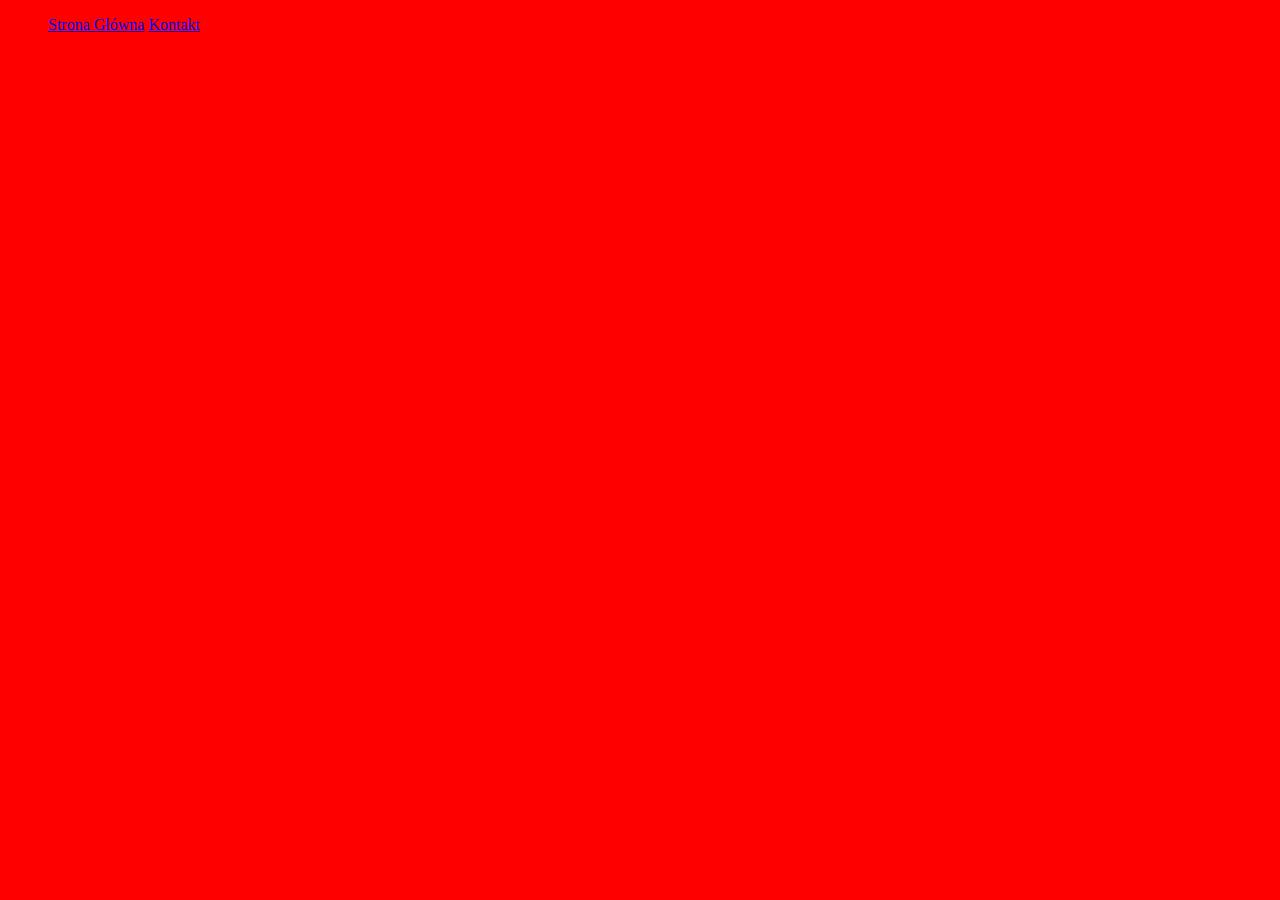
<file: index.html>
<!DOCTYPE html>
<html lang="pl">
<head>
    <meta charset="UTF-8">
    <title>Laboratorium_2</title>

	<link rel="stylesheet" href="style.css">

	<link href="https://cdn.jsdelivr.net/npm/bootstrap@5.0.0-beta2/dist/css/		bootstrap.min.css" rel="stylesheet" integrity="sha384-BmbxuPwQa2lc/FVzBcNJ7UAyJxM6wuqIj61tLrc4wSX0szH/Ev+nYRRuWlolflfl" crossorigin="anonymous">

</head>
<body>
<ul>
	
	<a href="#">Strona Główna</a>
	<a href="contact.html">Kontakt</a>
	

<ul>


</body>
</html>
</file>
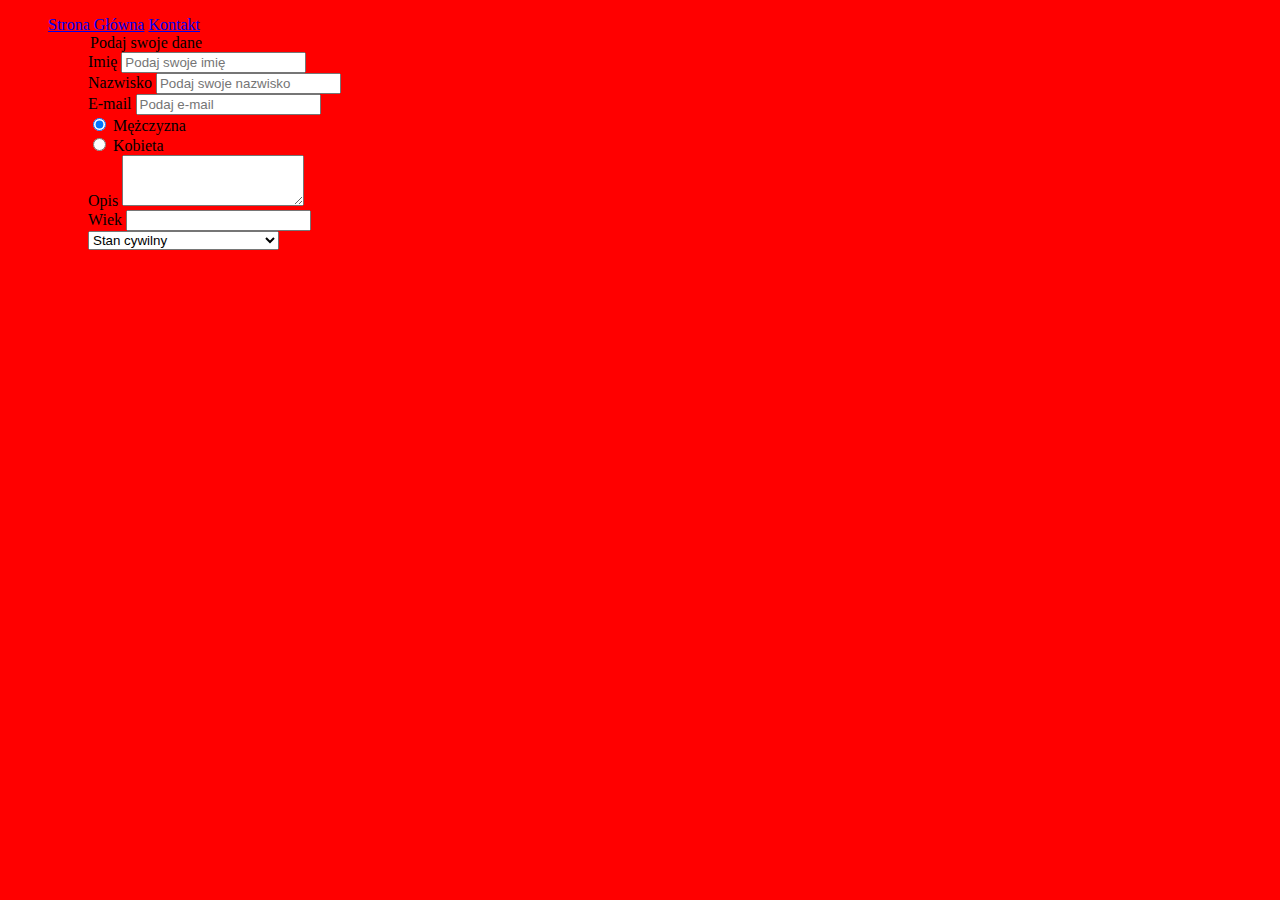
<file: contact.html>
<!DOCTYPE html>
<html lang="pl">
<head>
    <meta charset="UTF-8">
    <title>Laboratorium_2</title>

	<link rel="stylesheet" href="style.css">

	<link href="https://cdn.jsdelivr.net/npm/bootstrap@5.0.0-beta2/dist/css/		bootstrap.min.css" rel="stylesheet" integrity="sha384-BmbxuPwQa2lc/FVzBcNJ7UAyJxM6wuqIj61tLrc4wSX0szH/Ev+nYRRuWlolflfl" crossorigin="anonymous">

</head>
<body>


<ul>
	
	<a href="index.html">Strona Główna</a>
	<a href="#">Kontakt</a>

	

<ul>

<form> 
	<legend> Podaj swoje dane </legend>

	<div class="mb-3">
  		<label for="inputName" class="form-label">Imię</label>
  		<input type="text" class="form-control" id="inputName" placeholder="Podaj swoje imię">
	</div>


	<div class="mb-3">
  		<label for="inputSecondName" class="form-label">Nazwisko</label>
  		<input type="text" class="form-control" id="inputSecondName" placeholder="Podaj swoje nazwisko">
	</div>
	
	<div class="mb-3">
  		<label for="inputEmail" class="form-label">E-mail</label>
  		<input type="text" class="form-control" id="inputEmail" placeholder="Podaj e-mail">
	</div>


	<div class = "form-check">
		
			<div class = "form-check">
				<input class="form-check-input" type="radio" name="plec" id="mezczyzna" value="Mężczyzna" checked>
  				<label class="form-check-label" for="mezczyzna"> Mężczyzna </label>
			</div>


			<div class = "form-check">
				<input class="form-check-input" type="radio" name="plec" id="kobieta" value="Kobieta" >
  				<label class="form-check-label" for="mezczyzna"> Kobieta </label>

			</div>
	</div>



	<div class="mb-3">
  		<label for="area" class="form-label">Opis</label>
  		<textarea class="form-control" id="area" rows="3"></textarea>
	</div>





	<div class="mb-3">
	

  		<label for="wiek" class="form-label">Wiek</label>
  		<input type="number" class="form-control" id="wiek" value="wartość" checked>
	</div>










		<select class="form-select" aria-label="Stan-cywilny" >
			

		  <option selected>Stan cywilny</option>
		  <option value="Panna/Kawaler">Panna/Kawaler</option>
		  <option value="Zamężna/Kawaler">Zamężna/Kawale</option>
		  <option value="Wdowa/Wdowiec">Wdowa/Wdowiec</option>
		  <option value="Rozwiedziona/Rozwiedziony">Rozwiedziona/Rozwiedziony</option>
		  <option value="Separowana/Separowany">Separowana/Separowany</option>
		
		</select>
	

<form</>

</body>
</html>
</file>
<file: style.css>
body{
	background-color: red;
}

  p {
        	   font-size: 20px;
    	}
</file>
